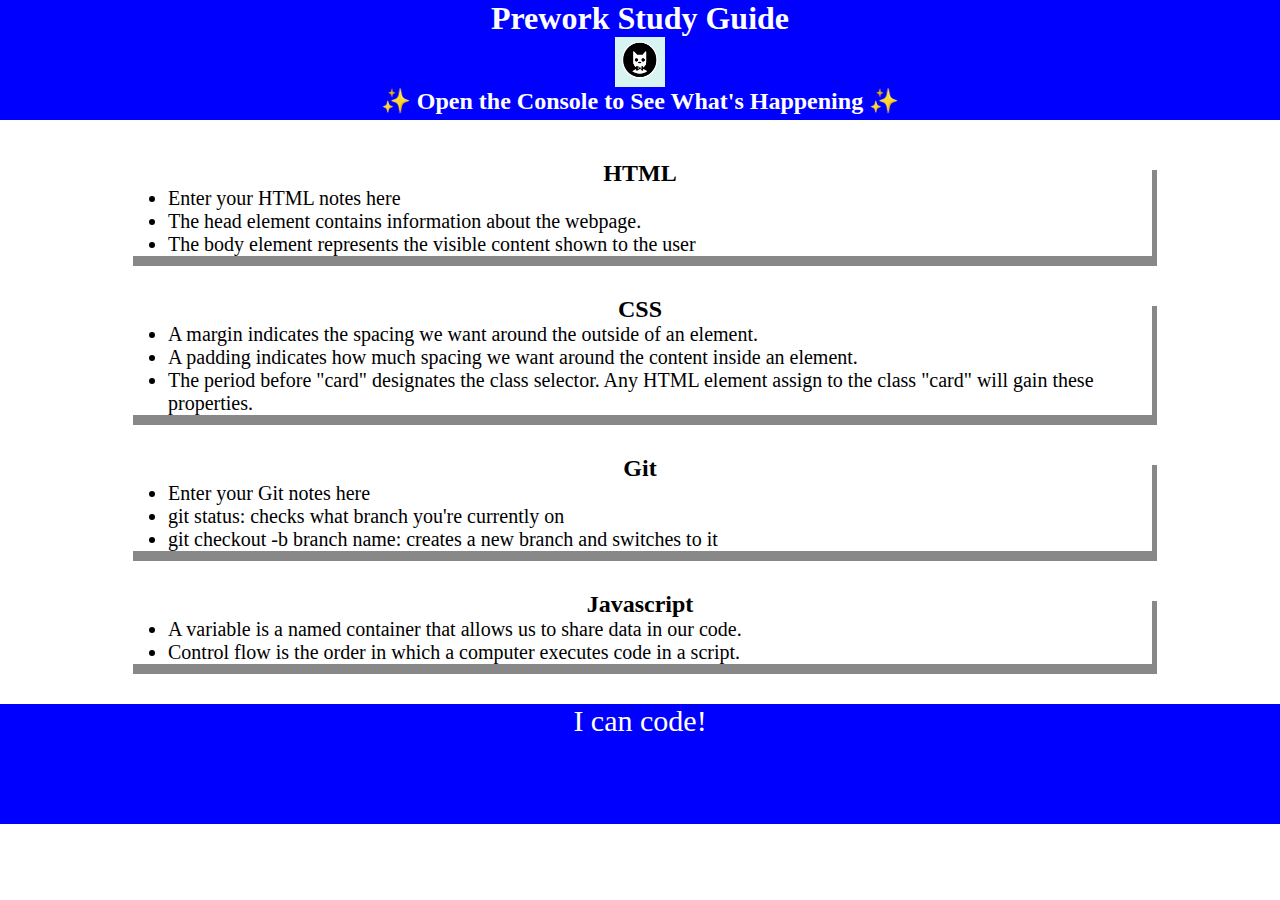
<file: index.html>
<!DOCTYPE html>
<html lang="en">
  <head>
    <meta charset="UTF-8" />
    <meta http-equiv="X-UA-Compatible" content="IE=edge" />
    <meta name="viewport" content="width=device-width, initial-scale=1.0" />
    <link rel="stylesheet" href="./assets/style.css">
    <title>Prework Study Guide</title>
  </head>
  <body>
    <header id="top">
      <h1>Prework Study Guide</h1>
      <img src="./assets/bowtie-cat.png" alt="Profile image of cat wearing a bow tie." />
      <h2>✨ Open the Console to See What's Happening ✨</h2>
    </header>
    <main>
      <section class="card" id="html-section">
          <h2>HTML</h2>
          <ul>
              <li>Enter your HTML notes here</li>
              <li>The head element contains information about the webpage.
              </li>
              <li>The body  element represents the visible content shown to the user</li>
          </ul>

   </section>

   <section class="card" id="css-section">
        <h2>CSS</h2>
        <ul>
          <li>A margin indicates the spacing we want around the outside of an element.</li>
          <li>A padding indicates how much spacing we want around the content inside an element.</li>
          <li>The period before "card" designates the class selector. Any HTML element assign to the 
            class "card" will gain these properties.</li>
        </ul>
   </section>

   <section class="card" id="git-section">
        <h2>Git</h2>
        <ul>
          <li>Enter your Git notes here</li>
          <li>git status: checks what branch you're currently on</li>
          <li>git checkout -b branch name: creates a new branch and switches to it</li>
        </ul>
   </section>

   <section class="card" id="javascript-section">
        <h2>Javascript</h2>
        <ul>
          <li>A variable is a named container that allows us to share data in our code.</li>
          <li>Control flow is the order in which a  computer executes code in a script.</li>
        </ul>
   </section>
    </main>

    <footer>
      <p>I can code!</p>
    </footer>
    <script src="./assets/script.js"></script>
  </body>
</html>
</file>
<file: assets/style.css>
* {
    margin: 0;
    padding: 0;
}
header,
footer {
    width: 100%;
    height: 120px;
    background-color: blue;
    color: white;
}
h1,
h2 {
    text-align: center;
}
img {
    display: block;
    height: 50px;
    width: 50px;
    margin-right: auto;
    margin-left: auto;
}
ul {
    padding-left: 40px;
    font-size: 20px;
}
p{
    text-align: center;
    font-size: 30px;
}
.card {
    width: 80%;
    margin: 40px auto;
    border: 5 px solid gray;
    box-shadow: 5px 10px #888888;
}
</file>
